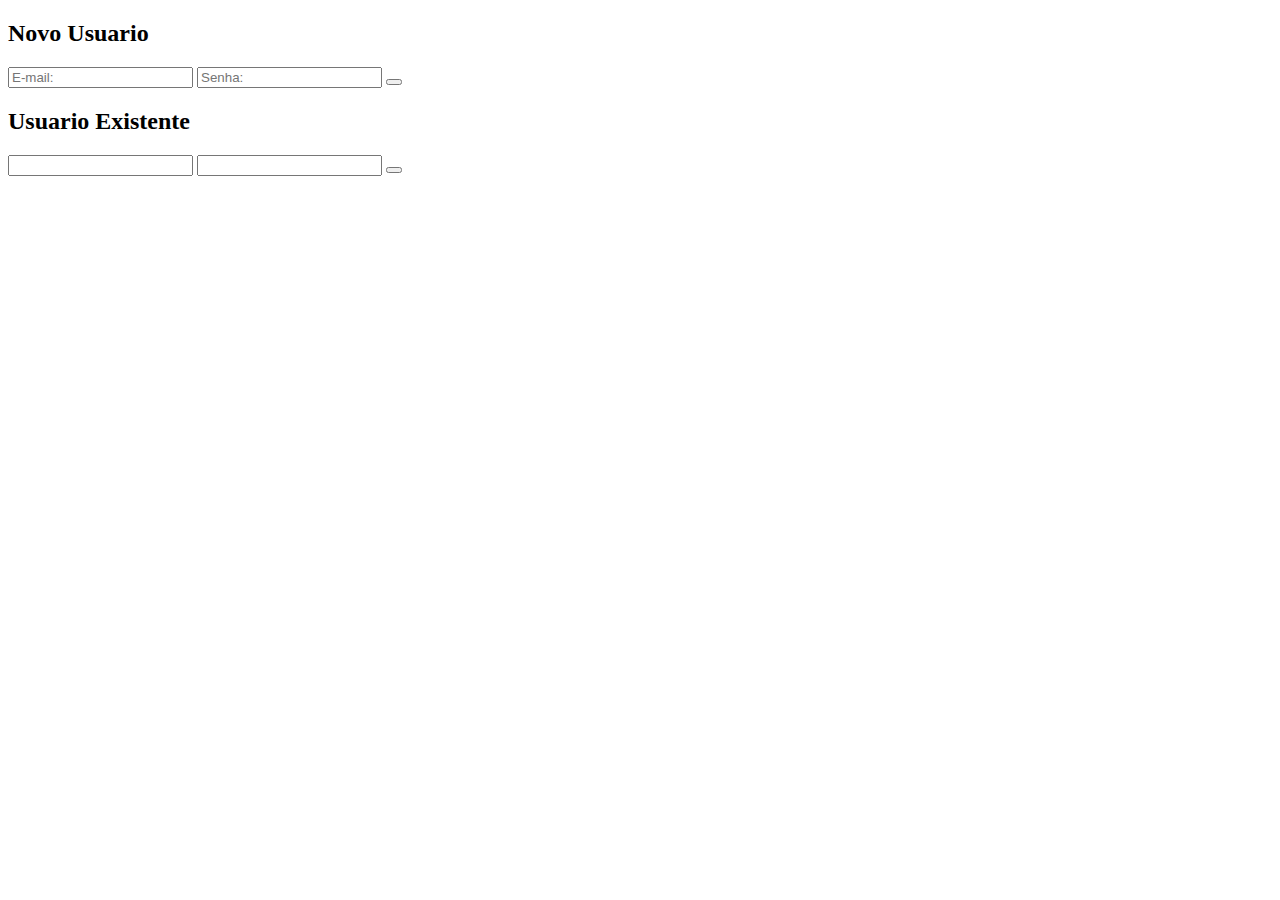
<file: SiteTeste/Login/Login.html>
<!DOCTYPE html>
<html lang="en">
<head>
    <meta charset="UTF-8">
    <meta name="viewport" content="width=device-width, initial-scale=1.0">
    <title>Login</title>
</head>
<body>
    <div class="LoginDiv">
        <div class="NewUser">
            <h2>Novo Usuario</h2>

            <input type="email" placeholder="E-mail: " id="nUser">
            <input type="password" placeholder="Senha: " id="nPass">

            <button id="BtnNewUser"></button>
        </div>

        <div class="EnterUser">
            <h2>Usuario Existente</h2>

            <input type="email" id="eUser">
            <input type="password" id="ePass">

            <button id="BtnUserExist"></button>
        </div>
    </div>

    <script src="Login.Js"></script>
</body>
</html>
</file>
